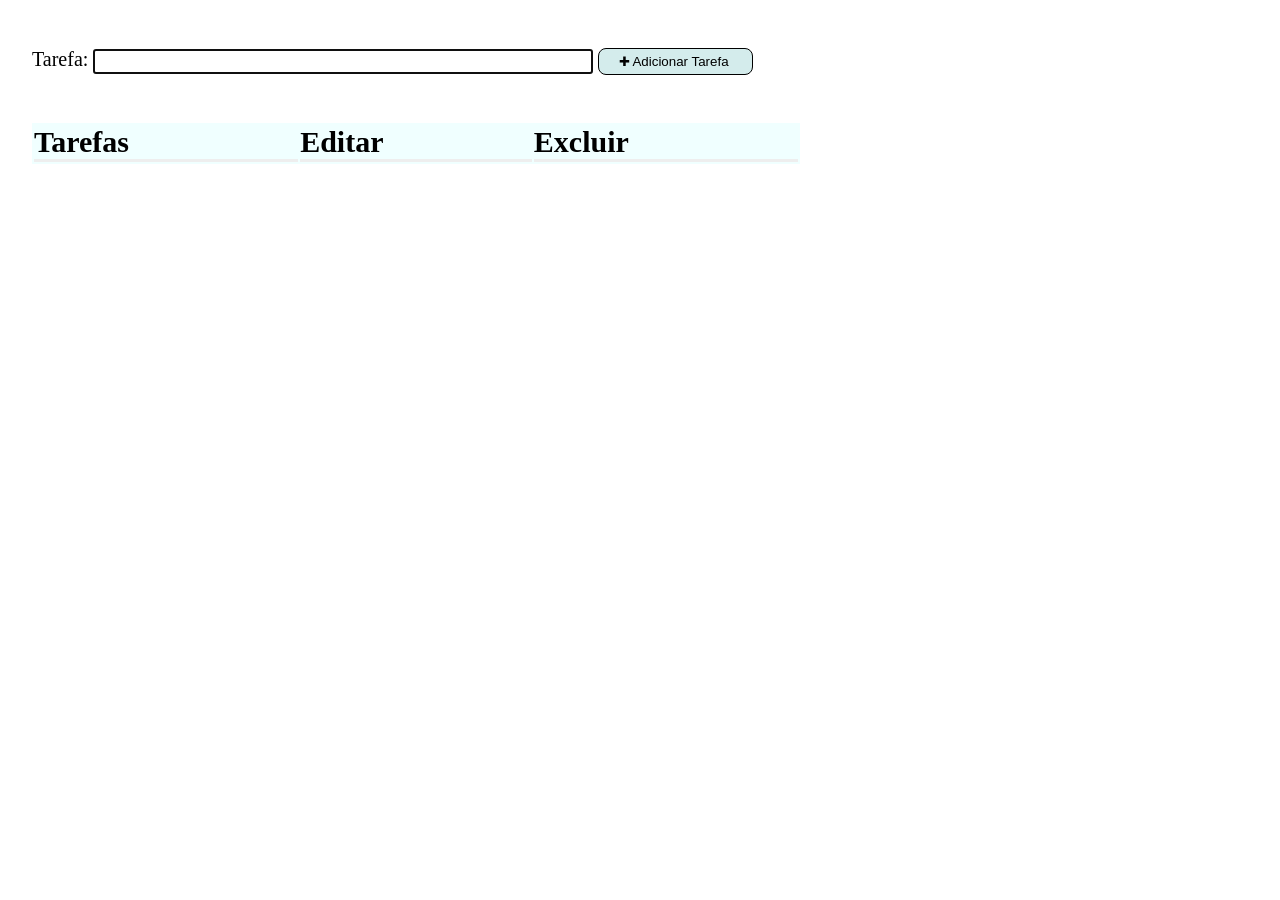
<file: index.html>
<!DOCTYPE html>
<html lang="en">
<head>
    <meta charset="UTF-8">
    <meta name="viewport" content="width=device-width, initial-scale=1.0">
    <title>To-do List</title>
    <script src="./JS/index.js" defer></script>
    <link rel="stylesheet" href="./CSS/style.css">
</head>
<body>
    <section id="form-area">
        <form>
            <label for="taskInput">Tarefa:</label>
            <input type="text" id="taskInput" autofocus required>
            <input type="submit" value="&#x271A Adicionar Tarefa " >
        </form>
    </section>
    <section id="tasks-area">
        <table>
            <tr>
                <th><h2>Tarefas</h2></th>
                <th><h2>Editar</h2></th>
                <th><h2>Excluir</h2></th>
            </tr>
        </table>
    </section>
</body>
</html>
</file>
<file: CSS/style.css>
*{
    box-sizing: border-box;
    padding: 0;
    margin: 0;
}

#form-area, #tasks-area{
    margin-left:2rem;
    margin-top: 2rem;
}
#tasks-area{
    margin-top: 3rem;
    width: 60%;
}


input[type="submit"]{
    margin-top: 1rem;
    padding: 5px 20px;
    border-radius: 8px;
    border: 1px solid black;
    background-color: rgb(212, 236, 236);
    cursor: pointer;
}

input[type="text"]{
    width: 40%;
    height: 25px;
    padding: 3px;
}
body{
    font-size: 20px;
}
.exclude{
    cursor: pointer;
}
table{
    background-color:azure;
    width: 100%;
}
td, th{
    text-align: start;
    border-bottom-style: inset;
}
.exclude:hover{
    color: rgb(255, 46, 46);
    font-style: italic;
}
.edit{
    cursor: pointer;
}
.edit:hover{
    color: rgb(28, 28, 247);
}
</file>
